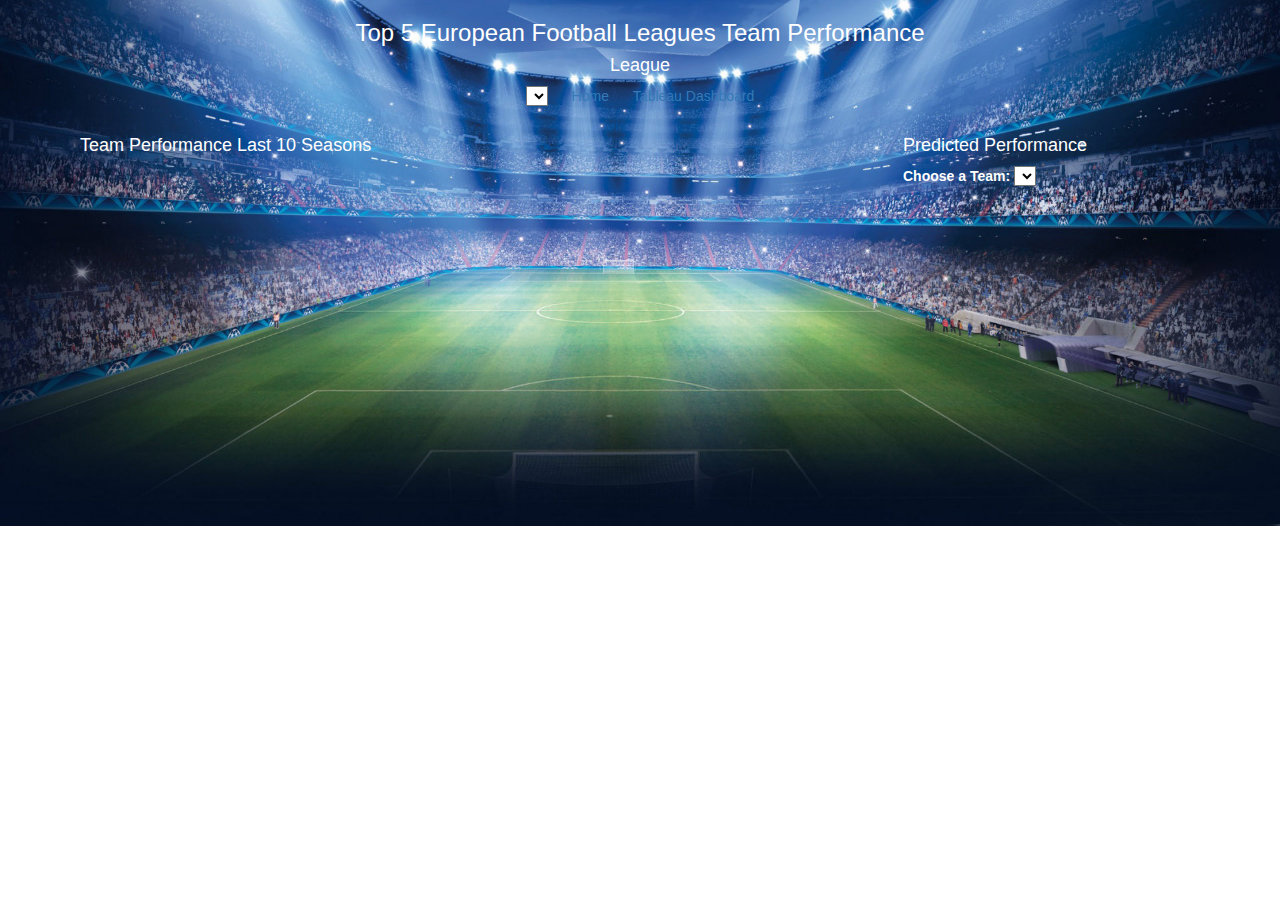
<file: Flask App/templates/teams.html>
<!DOCTYPE html>
<html lang="en">

<head>
  <meta charset="UTF-8">
  <meta name="viewport" content="width=device-width, initial-scale=1.0">
  <meta http-equiv="X-UA-Compatible" content="ie=edge">
  <title>Top 5 European Football Leagues</title>
  <link rel="stylesheet" href="https://maxcdn.bootstrapcdn.com/bootstrap/3.3.7/css/bootstrap.min.css">
  <script src="https://d3js.org/d3.v5.min.js"></script>
  <script src="https://cdn.plot.ly/plotly-latest.min.js"></script>
  
  <!-- Our own CSS stylesheet -->
  <link rel="stylesheet" type="text/css" href="../static/css/style.css">
  

</head>

<body>
    <div class="container">
      <div class="text-center">
        <h3>Top 5 European Football Leagues Team Performance</h3>
        <h4>League</h4>
        <select id="selDataset">
          <!-- Dropdown options will be populated dynamically using JavaScript -->
        </select>
        <a href="/">Home</a>
        <a href="https://public.tableau.com/app/profile/jeremy.mallory/viz/Project_football_clustering_analysis/EuropeanFootballSummary?publish=yes"  style = "margin-left: 20px;">Tableau Dashboard</a>
      </div>
      <div class="table-container">
        <div class="team-table-container">
          <h4>Team Performance Last 10 Seasons</h4>
          <table id="team-table">
            <!-- Table data will be populated dynamically using JavaScript -->

          </table>
        </div>
        <div class="cluster-table-container">
          <h4>Predicted Performance</h4>
          <label for="Teams">Choose a Team:</label>
          <select id="Teams">
            <!-- <option value="" disabled selected>Select a team</option> -->
            <!-- Dropdown options will be populated dynamically using JavaScript -->
          </select>
          <table id="cluster-table" style="margin-bottom: 40px;">
            <!-- Table data will be populated dynamically using JavaScript -->
          </table>
          <div id="bubble-container"></div>
          <div id="bubble-chart"></div>
        
        </div>
      </div>
    </div>
    <!-- JavaScript code to populate dropdown, fetch data, and create tables -->
    <script type="text/javascript" src="../static/js/teams.js"></script>
  </body>
  </html>
</file>
<file: Flask App/static/css/style.css>
html,
body  
{background-image: url('../soccer2.jpeg'); 
/* -webkit-background-size: cover; 
-moz-background-size: cover; */ 
background-size: cover; 
background-repeat: no-repeat;
background-position: center;
}
/* #map-id {
  height: 100%;
  width: 100%;
  padding: 0;
  margin: 0;
} */

h3 { 
  color : white;
}
h2 { 
  color: white;
}
h1 {
  color :white;
}
p {
  color: white;
}
h4 {
  color: white;
}
/* h5{
  color: white;
} */

select { 
  color: black;
  background-color: white;
}

.chart-container {
  display: flex;
  width: 1500px;
  height: 600px;
}



#barline {
  flex: 0 0 65%; 
}

#sunburst {
  flex: 0 0 35%; 
  margin-right: 15px;
  
}

#map-id {
  width: 1500px;
  height: 500px;
  margin-bottom: 10px;
}

#selDataset {
  margin-bottom: 10px;
  margin-right: 20px;

}

table {
  border-collapse: collapse;
  width: 100%;
  background-color: white;
}

th,
td {
  border: 1px solid black;
  padding: 8px;
  text-align: left;
  /* color : white; */
  width : 150px;
}

.table-container {
  display: flex;
  /* width: 1500px;
  height: 600px;
} */
}

.team-table-container {
  flex: 0 0 70%; 
  padding: 10px; 
  margin-right : 25px
}

.cluster-table-container {
  flex: 0 0 30%; 
  padding: 10px; 
}

label {
  color : white;
}

#Teams {
  margin-bottom: 15px;
}

.green-row {
  background-color: rgb(8, 115, 40);
  color : white;  
}

.yellow-row {
  background-color: rgb(181, 134, 16);
  color : white;
}

.red-row {
  background-color: rgb(181, 60, 16);
  color : white;
}

.header-row {
  background-color: rgb(138, 135, 134);
}
</file>
